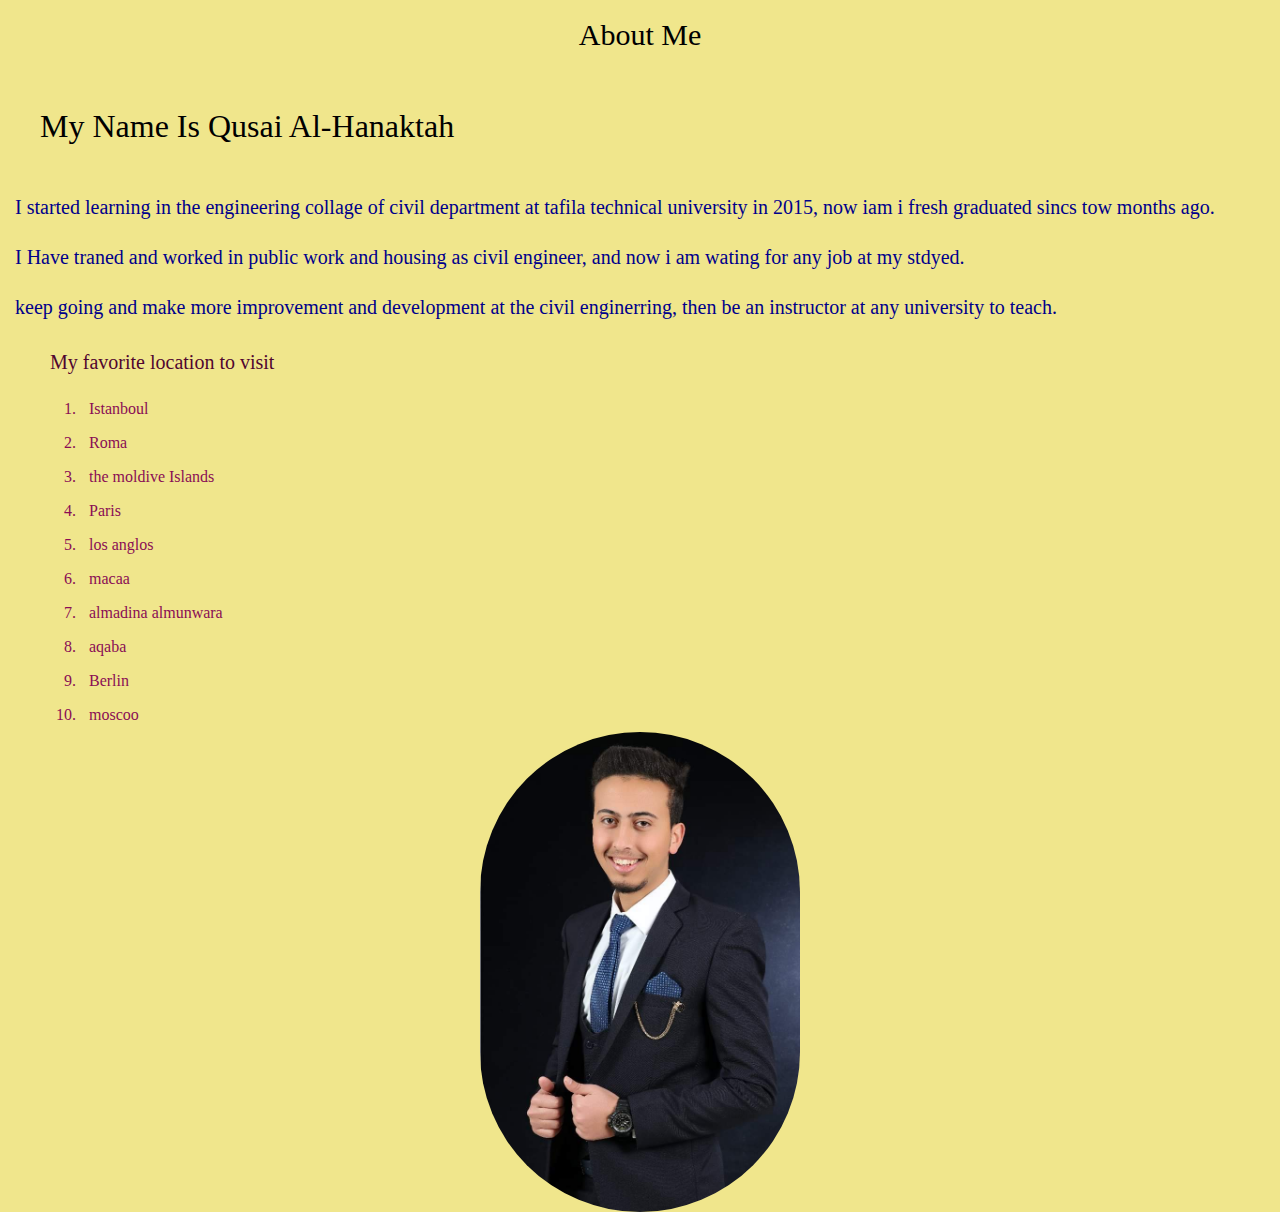
<file: index.html>
<!DOCTYPE html>
<html lang="en">

<head>

    <title>About me</title>
    <link rel="stylesheet" href="CSS/reset.css">

    <link rel="stylesheet" href="CSS/styles.css">

</head>

<body>
    <header>
        <h1>
            About Me
        </h1>
    </header>
    <main>
        <h1>My Name Is Qusai Al-Hanaktah</h1>
        
        <ul>
            <li>I started learning in the engineering collage of civil department at tafila technical university in
                2015, now iam i fresh graduated sincs tow months ago.</li>
                <li>I Have traned and worked in public work and housing as civil engineer, and now i am wating for any job at my
                    stdyed.
                </li>
            <li>keep going and make more improvement and development at the civil enginerring, then be an instructor at
                any university to teach.</li>
            </ul>
            <h2>My favorite location to visit</h2>
            <ol>
                <li>Istanboul</li>
                <li>Roma</li>
                <li>the moldive Islands</li>
                <li>Paris</li>
                <li>los anglos</li>
                <li>macaa</li>
                <li>almadina almunwara</li>
                <li>aqaba</li>
                <li>Berlin</li>
                <li>moscoo</li>
            </ol>
            <img src="img/FB_IMG_1555794493755.jpg" width="25%" height="25%" alt="welcom">
            
        </main>
            <footer>
                    <script src="js/app.js"></script>

    </footer>
</body>

</html>
</file>
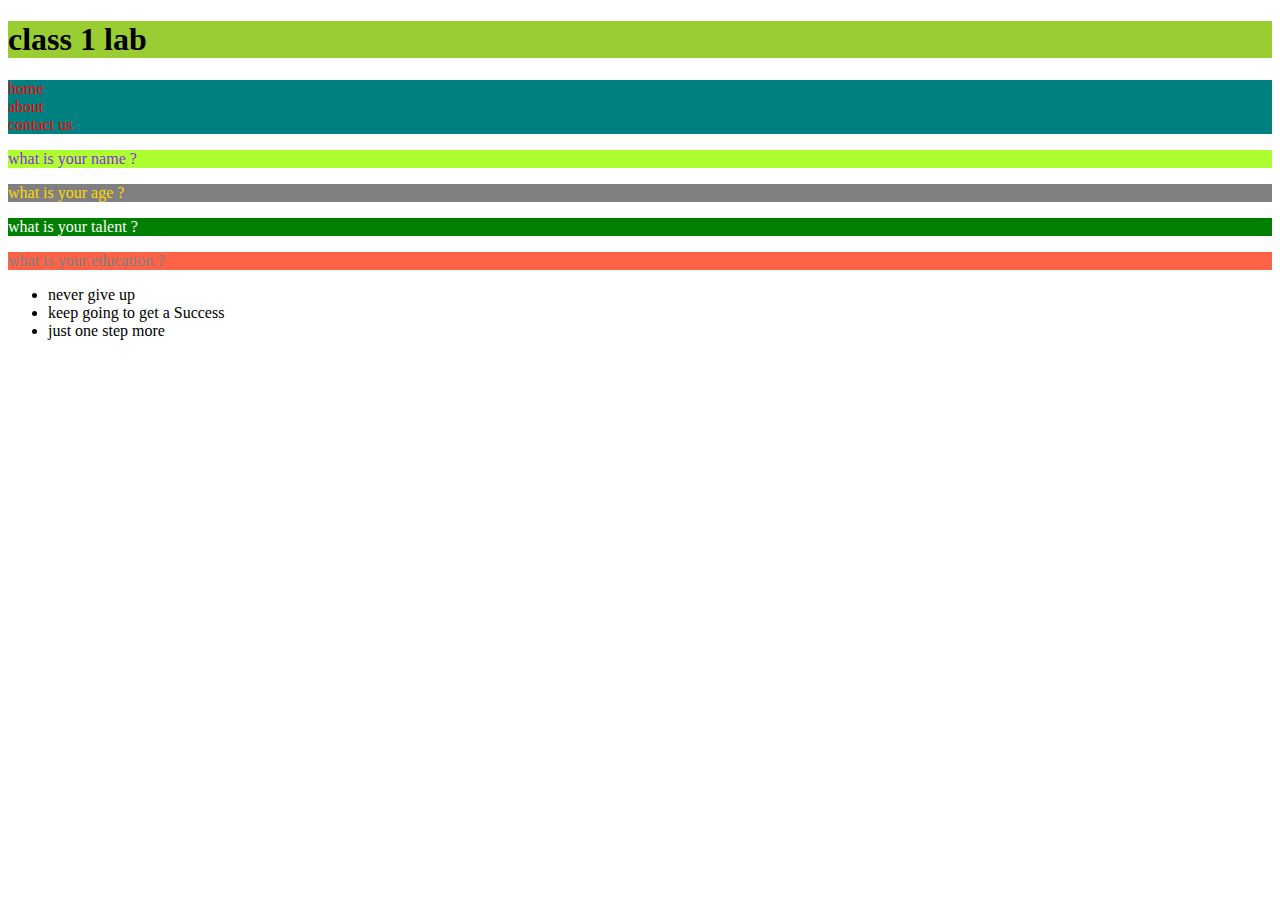
<file: e.html>
<!DOCTYPE html>
<html lang="en">

<head>

    <title>Document</title>
    <style>
        .main {
            color: red;
            background-color: teal;

        }
    </style>
</head>

<body
    style="background-image: url('https://d1csarkz8obe9u.cloudfront.net/posterpreviews/blue-welcome-church-video-poster-template-df977a81710d4201a1a2a6546958ea54_screen.jpg?ts=1567088234'); background-repeat: no-repeat; background-size: 100%;" >
    <h1 style="background-color:yellowgreen">
        class 1 lab
    </h1>
    <header>
        <nav class="main">
            <li>home</li>
            <li>about</li>
            <li>contact us</li>
        </nav>
    </header>

    <main>

        <p style="color:blueviolet; background-color:greenyellow;"> what is your name ?</p>
        <p style="color:gold; background-color: grey;"> what is your age ?</p>
        <p style="color:white; background-color: green;"> what is your talent ? </p>
        <p style="color:gray; background-color: tomato;"> what is your education ?</p>

        <ul>
            <li>never give up</li>
            <li>keep going to get a Success</li>
            <li>just one step more</li>
        </ul>
    </main>
    <script>
        var name = prompt('what is your name ?');
        console.log('Name= ', name);
        alert('your name is: ' + name);

        var age = prompt('what is your age ?');
        console.log('age= ', age);
        alert('your name is: ' + name + '  & your age is: ' + age);

        var talent = prompt('what is your talent');
        console.log('talent= ', talent);
        alert('your name is: ' + name + '  & your age is: ' + age + '  & your talent is: ' + talent);

        var education = prompt('what is your education ?');
        console.log('education= ', education);
        alert('your name is: ' + name + '  & your age is: ' + age + '  & your talent is: ' + talent + '  & your education is: ' + education);



    </script>
    <footer>

    </footer>
</body>

</html>
</file>
<file: CSS/styles.css>
body{
  
    @import url('https://fonts.googleapis.com/css?family=Calistoga|Sacramento|Wallpoet&display=swap');
    @import url('https://fonts.googleapis.com/css?family=Sacramento&display=swap');
    @import url('https://fonts.googleapis.com/css?family=Bad+Script&display=swap');
    @import url('https://fonts.googleapis.com/css?family=Rock+Salt&display=swap');
    @import url('https://fonts.googleapis.com/css?family=Mountains+of+Christmas&display=swap');
}
body{
    background-color: khaki;}
    

header h1{
    text-align: center;
    font-size: 30px;
    padding: 20px;
    font-family: 'Wallpoet', cursive;
}
main h1{
    margin: 40px;
    font-size: 200%;
    font-family:'Rock Salt', cursive;
}
main ul li{
    color: darkblue;
    font-size: 20px;
    padding: 15px;
    font-family: 'Mountains of Christmas', cursive;
}
h2{
    color: rgb(80, 5, 47);
    margin-left: 30px;
    padding: 20px;
    font-size: 20px;
}
ol li{
    color:rgb(138, 13, 84);
    padding: 9px;
    list-style-type: decimal;
    text-align: left;
    margin-left: 80px ;
    font-family: 'Bad Script', cursive;
}
img{ 
    display: block;
    margin-left: auto;
    margin-right: auto;
    border-radius: 200px;
    
}


footer ul li{
    font-size: 25px;
    padding: 10px;  
    margin-left: 30px;
    list-style-type: lower-greek;
    color: #399;
    text-align: left;
}
footer h3{
    font-size: 30px;
    padding: 20px;
    color: seagreen;
    text-align: left;
    
}
footer h2{
    text-align: center;
    font-size: 40px;
    font-family: fantasy;
}
</file>
